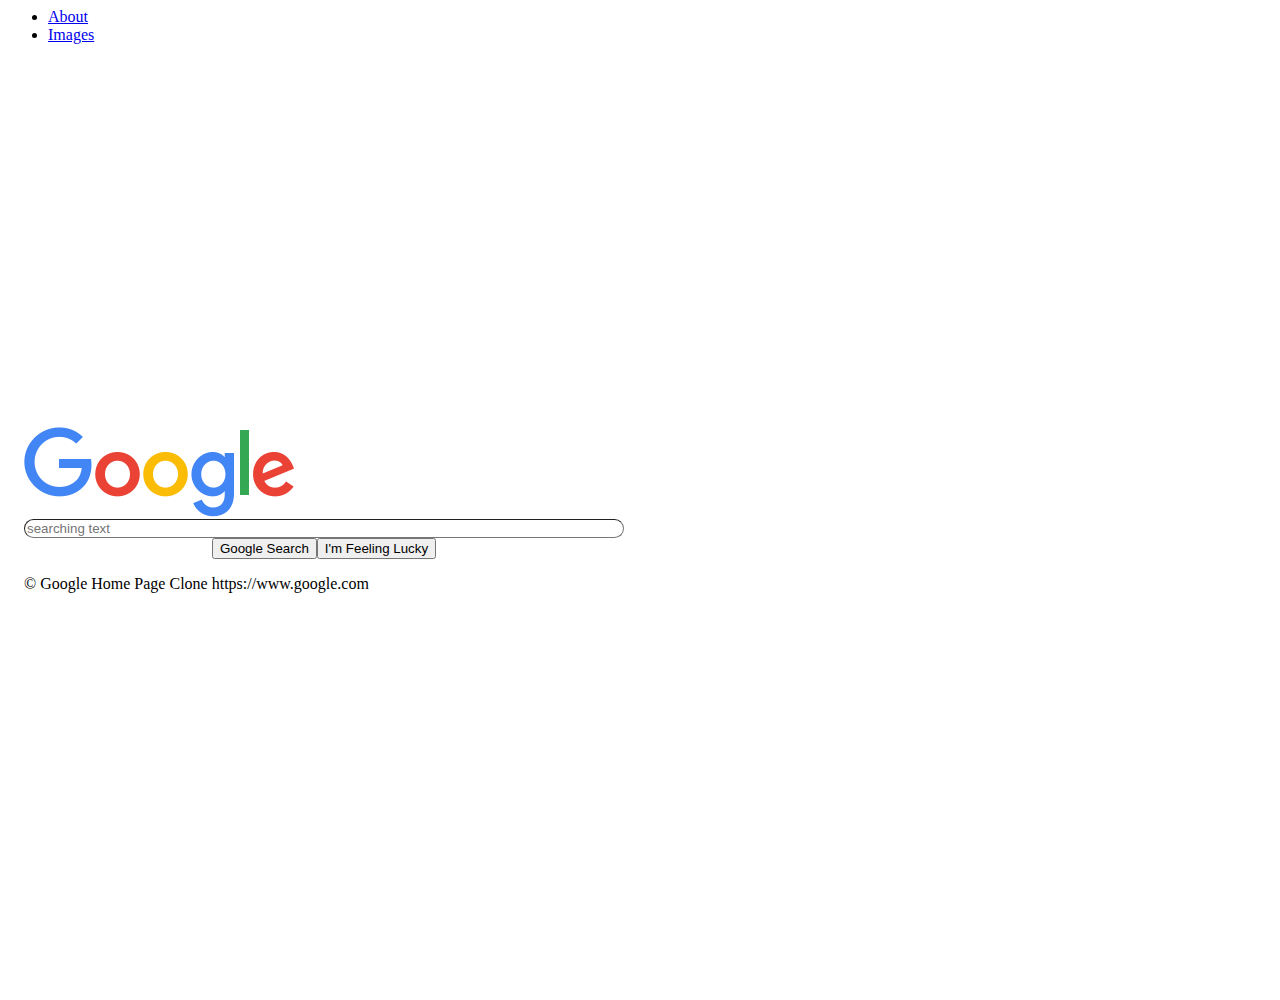
<file: index.html>
<html lang="en">

<head>
    <meta charset="UTF-8">
    <meta name="viewport" content="width=device-width, initial-scale=1.0">
    <link href="https://cdn.jsdelivr.net/npm/bootstrap@5.3.0/dist/css/bootstrap.min.css" rel="stylesheet"
        integrity="sha384-9ndCyUaIbzAi2FUVXJi0CjmCapSmO7SnpJef0486qhLnuZ2cdeRhO02iuK6FUUVM" crossorigin="anonymous">
    <script src="https://cdn.jsdelivr.net/npm/bootstrap@5.3.0/dist/js/bootstrap.bundle.min.js"
        integrity="sha384-geWF76RCwLtnZ8qwWowPQNguL3RmwHVBC9FhGdlKrxdiJJigb/j/68SIy3Te4Bkz"
        crossorigin="anonymous"></script>
    <link rel="stylesheet" href="styles.css">
    <title>Google Clone</title>
</head>

<body>

    <ul class="nav justify-content-end">
        <li class="nav-item">
            <a class="nav-link active" aria-current="page" href="#">About</a>
        </li>
        <li class="nav-item">
            <a class="nav-link" href="imagesSearch.html">Images</a>
        </li>
    </ul>

        <main class="form-google m-auto text-center">
            <form class="col-md-12" action="https://www.google.com/search">
                <img class="mb-4 image-style" src="googlelogo_color_272x92dp.png">
                <input type="text" class="form-control mb-4" id="mysearchbar" name="q" placeholder="searching text">
                <div class="input-group container-center-btn">
                    <button class="btn btn-light w-45 me-2" type="submit">Google Search</button>
                    <button class="btn btn-light w-45" type="submit" name="btnI" value="1">I'm Feeling Lucky</button>
                </div>
                <p class="mt-5 mb-3 text-body-secondary">&copy; Google Home Page Clone https://www.google.com</p>
            </form>
        </main>
</body>

</html>
</file>
<file: styles.css>
main {
  display: flex;
  align-items: center;
  justify-content: center;
  min-height: 100vh;
}
  
  .form-google {
    max-width: 600px;
    padding: 1rem;
  }

.image-style {
  width: "272"; 
  height: "92";
}


input {
    max-width: 600px;
}

.container-center-btn {
  display: flex;
  justify-content: center;
  align-items: center;
}

#mysearchbar {
  width: 700px;
	border-radius: 25px;
	border-width: 1px;

}
</file>
